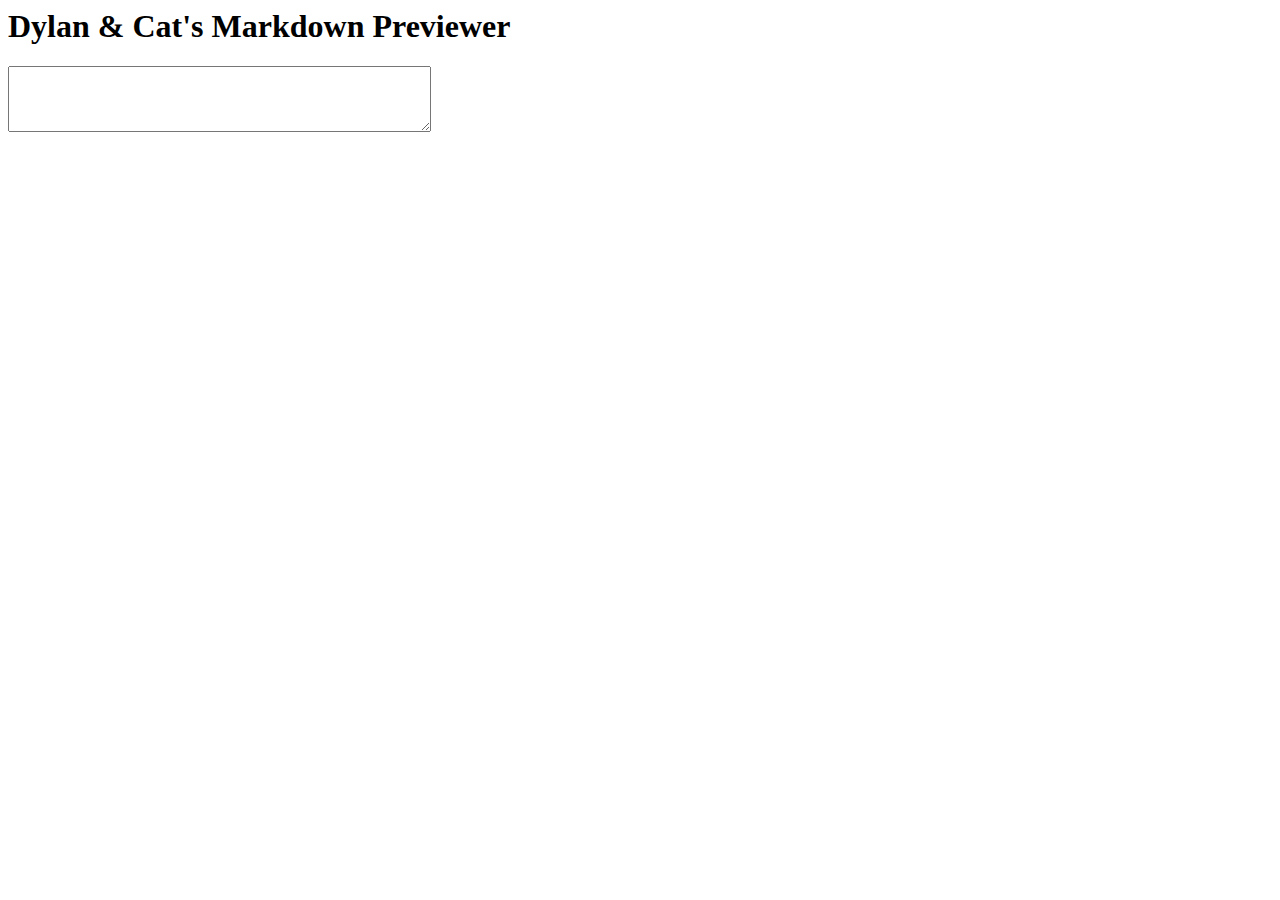
<file: index.html>
<html>
<head>
  <script src="jquery.js"></script>
  <script src="mvc-markdown.js"></script>
</head>
  <body>
    <h1> Dylan & Cat's Markdown Previewer </h1>
    <textarea rows="4" cols="50"></textarea>

    <div id="previewer"></div>
  </body>
</html>
</file>
